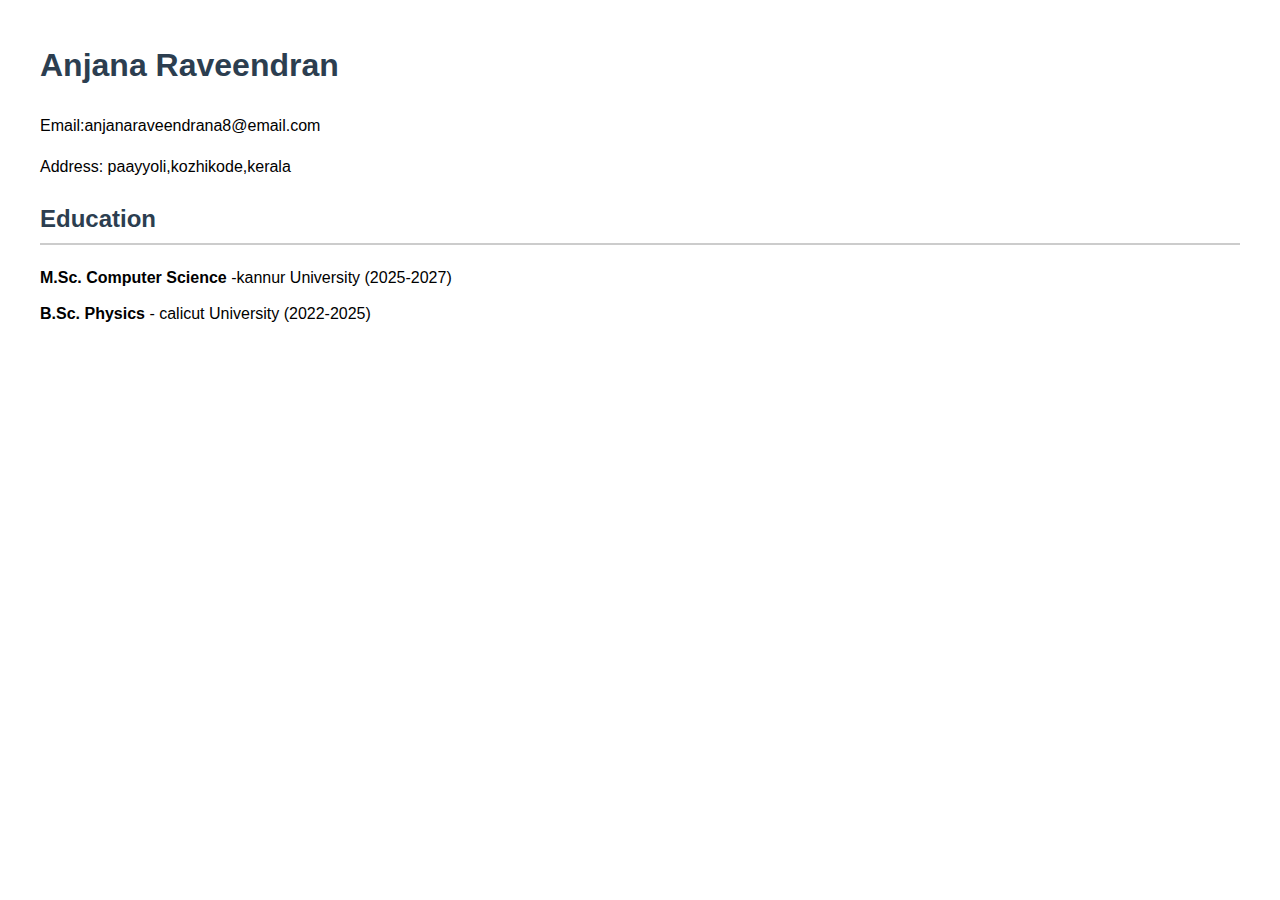
<file: my cv.html>
<!DOCTYPE html>
<html lang="en">
<head>
  <meta charset="UTF-8">
  <meta name="viewport" content="width=device-width, initial-scale=1.0">
  <title>My CV</title>
  <style>
    body {
      font-family: Arial, sans-serif;
      margin: 40px;
      line-height: 1.6;
    }
    h1, h2 {
      color: #2c3e50;
    }
    .section {
      margin-bottom: 20px;
    }
    .section h2 {
      border-bottom: 2px solid #ccc;
      padding-bottom: 5px;
    }
    .info {
      margin-bottom: 10px;
    }
  </style>
</head>
<body>
  <h1>Anjana Raveendran</h1>
  <p>Email:anjanaraveendrana8@email.com </p>
  <p>Address: paayyoli,kozhikode,kerala</p>

  <div class="section">
    <h2>Education</h2>
    <div class="info">
      <strong>M.Sc. Computer Science</strong> -kannur University (2025-2027)  
    </div>
    <div class="info">
      <strong>B.Sc. Physics</strong> - calicut University (2022-2025)  
    </div>
  </div>
</body>
</html>
</file>
